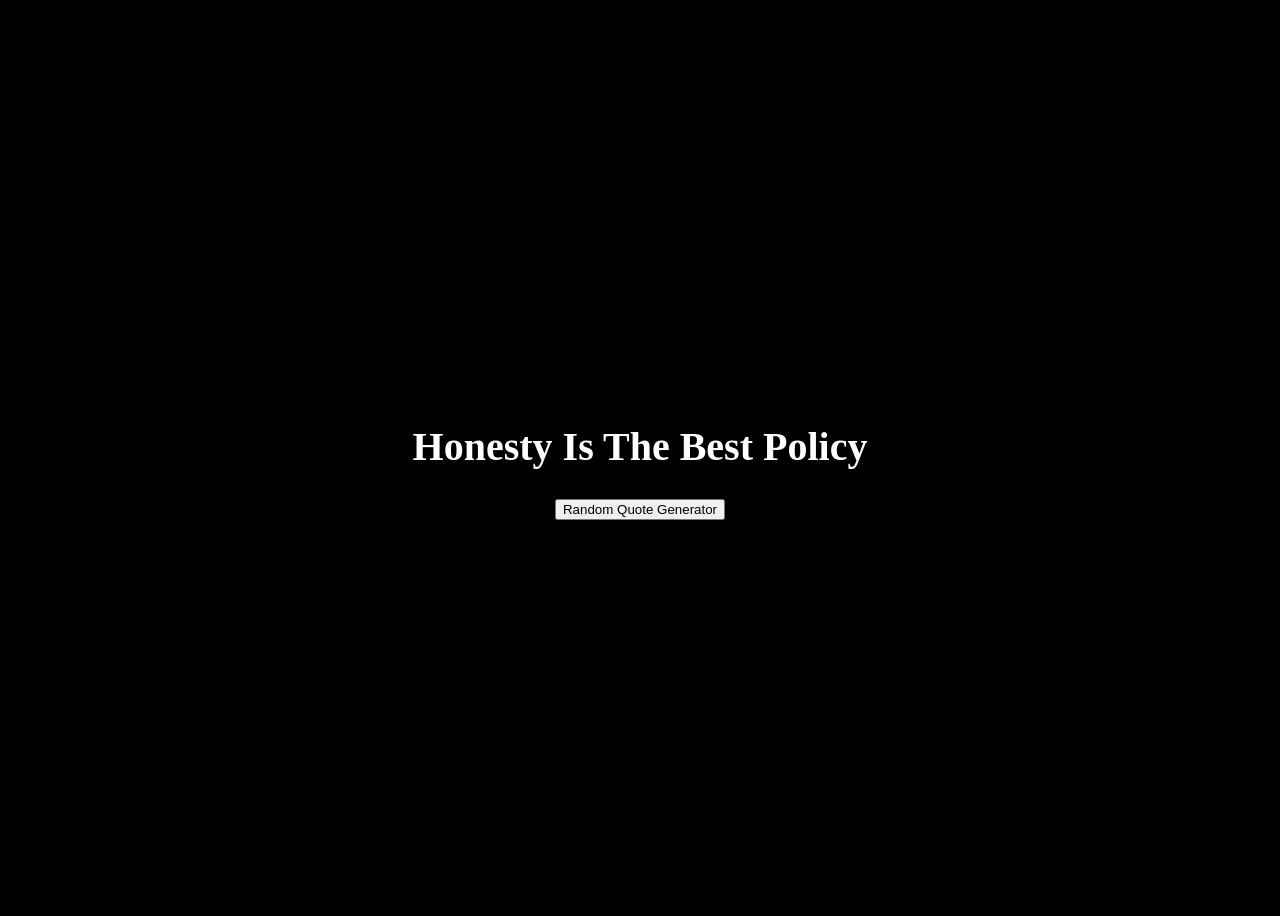
<file: project-01 [random Quote Generator]/index1.html>
<!DOCTYPE html>
<html lang="en">
<head>
  <meta charset="UTF-8">
  <meta name="viewport" content="width=device-width, initial-scale=1.0">
  <title>Random Quote Generator</title>
</head>

<body style="background-color: black; color: white; font-size: 20px; display: flex; justify-content: center; align-items: center; height: 100vh;">

  <div id="first" style="text-align: center;">
    <h1>Honesty Is The Best Policy</h1>
    <button>Random Quote Generator</button>
  </div>

  <script src="first.js"></script>
</body>
</html>
</file>
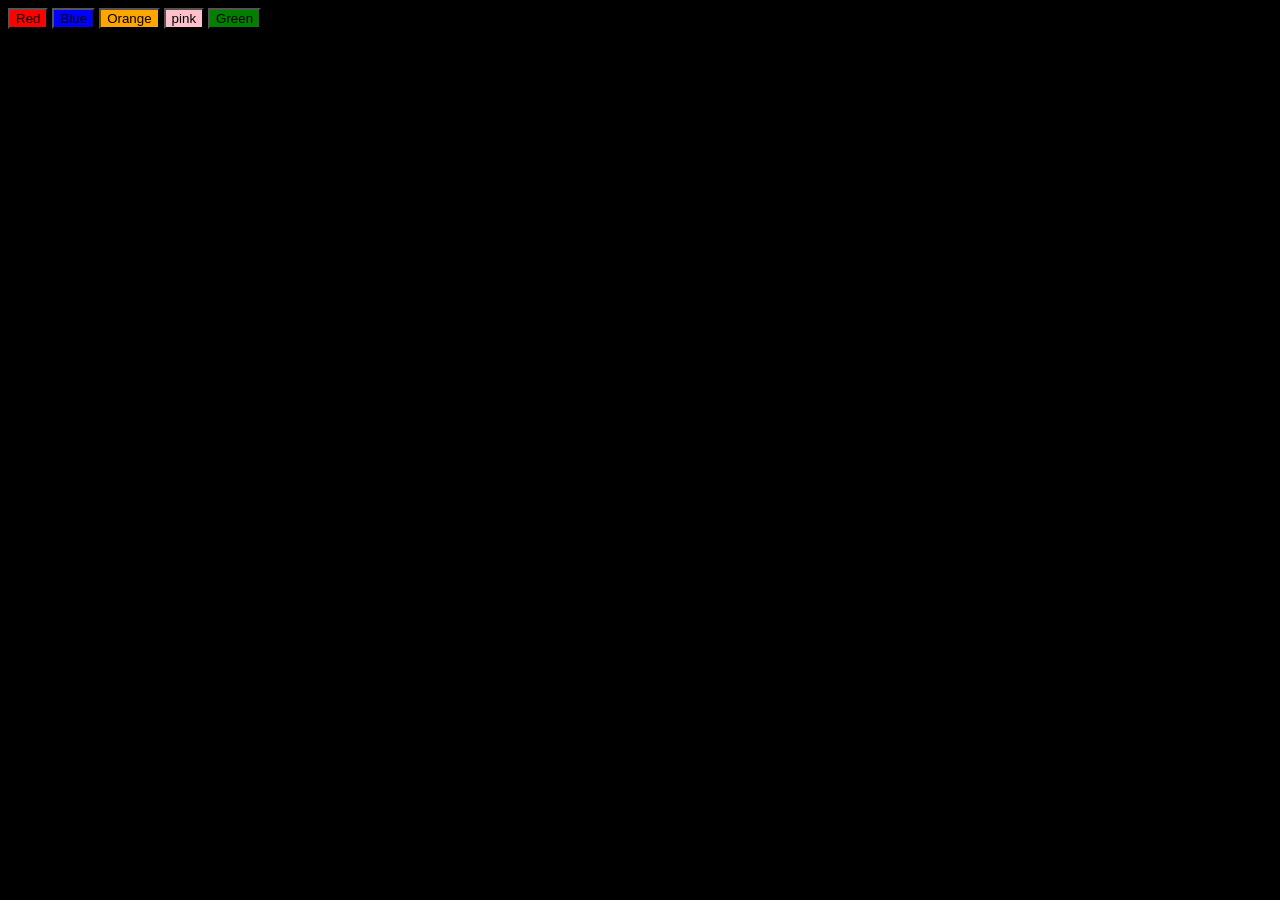
<file: project-02 [Background colour Generator]/index2.html>
<!DOCTYPE html>
<html lang="en">
<head>
  <meta charset="UTF-8">
  <meta name="viewport" content="width=device-width, initial-scale=1.0">
  <title>Document</title>
</head>
<body style="background-color: black; color: white;">
  <div id="parent">
    <button id="red" style="background-color: red;">Red</button>
    <button id="blue" style="background-color: blue;">Blue</button>
    <button id="orange" style="background-color: orange;">Orange</button>
    <button id="pink" style="background-color: pink;">pink</button>
    <button id="green" style="background-color: green;">Green</button>
  </div>

  
</body>
<script src="second.js"></script>
</html>
</file>
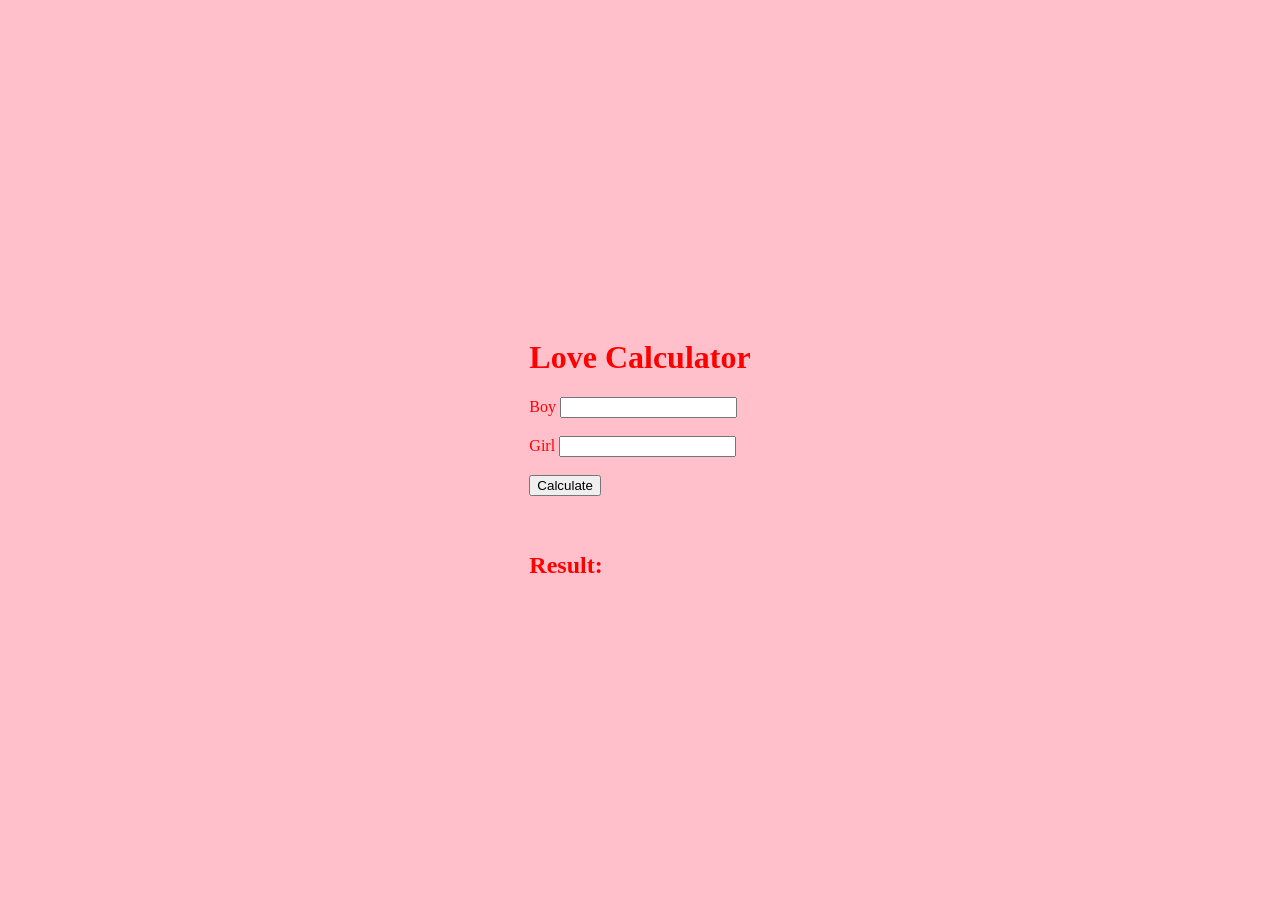
<file: project-03 [love calculator]/index3.html>
<!DOCTYPE html>
<html lang="en">
<head>
  <meta charset="UTF-8">
  <meta name="viewport" content="width=device-width, initial-scale=1.0">
  <title>Love Calculator</title>
</head>
<body style="background-color: pink; color: red; display: flex; justify-content: center; align-items: center; height: 100vh;">
  <div id="parent">
    <h1>Love Calculator </h1>
    <form>
      <label for="Boy">Boy</label>
      <input type="text" id="Boy" name="Boy" required>
      <br></br>
<label for="Girl">Girl</label>
      <input type="text" id="Girl" name="Girl" required>
      <br></br>
      <button type="submit">Calculate</button>

    </form>
    <br></br>
    <h2>Result:</h2>
  </div>

  
</body>
<script src="third.js"></script>
</html>
</file>
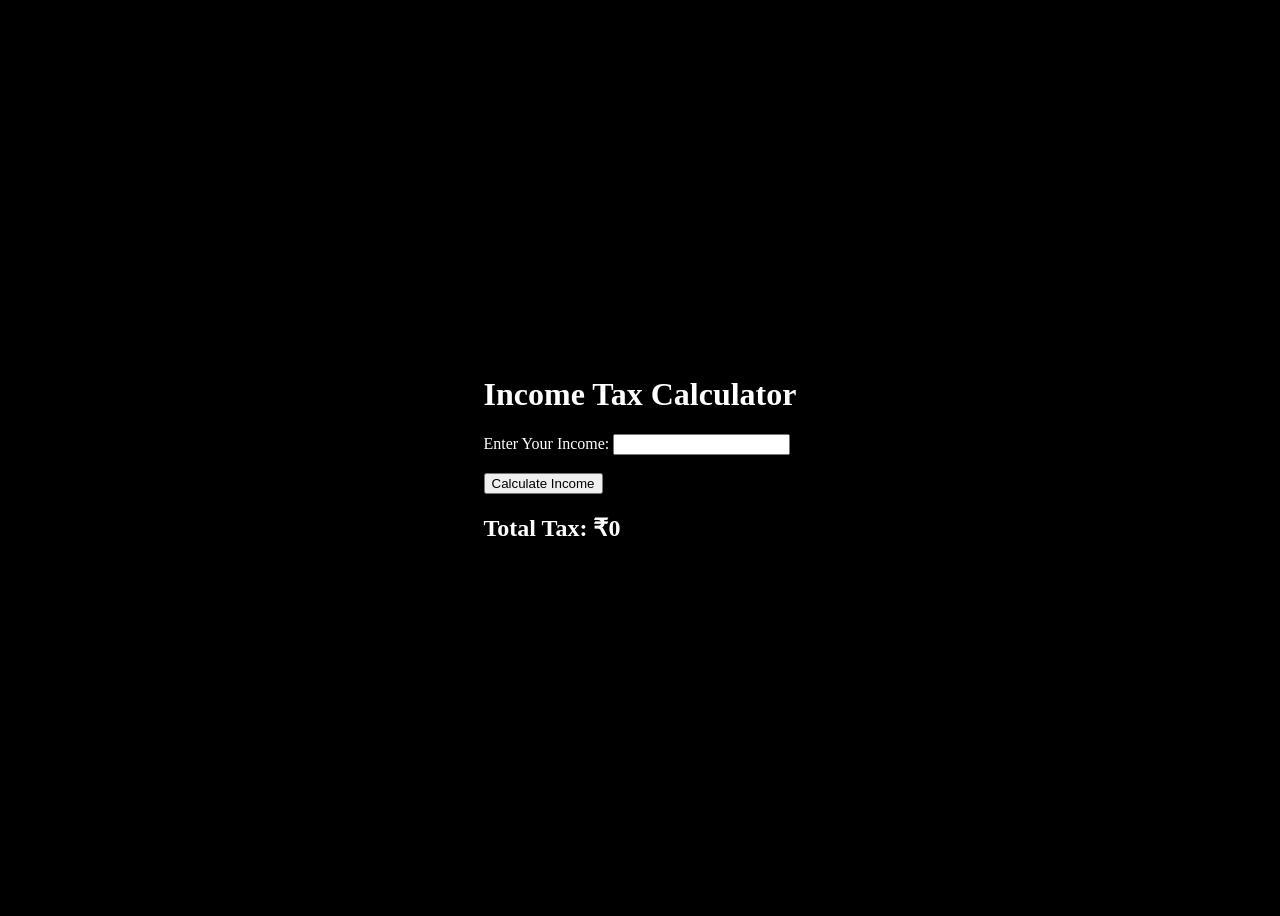
<file: project-04 [ Income Tax Calculator]/index4.html>
<!DOCTYPE html>
<html lang="en">
<head>
  <meta charset="UTF-8">
  <meta name="viewport" content="width=device-width, initial-scale=1.0">
  <title>Income Tax Calculator</title>
</head>

<body style="background-color: black; color: white; display: flex; justify-content: center; align-items: center; height: 100vh;">

  <div id="parent">
    <h1>Income Tax Calculator</h1>

    <form>
      <label for="income">Enter Your Income:</label>
      <input type="number" id="income" name="income" required min="0">
      <br><br>

      <button type="submit">Calculate Income</button>
    </form>

    <h2>Total Tax: ₹0</h2>
  </div>

  <script src="fourth.js"></script>
</body>
</html>
</file>
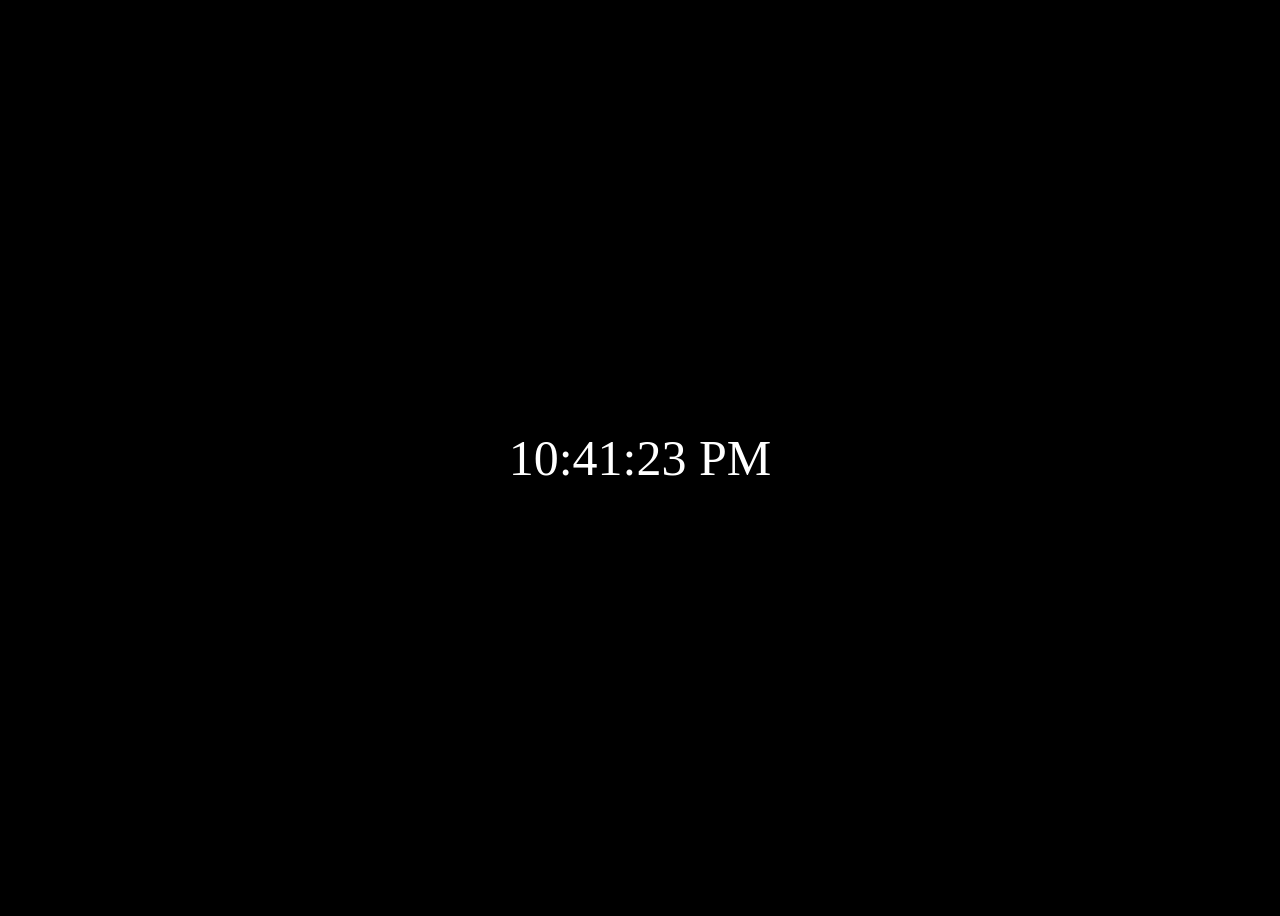
<file: project-05 [ Digital clock]/index5.html>
<!DOCTYPE html>
<html lang="en">
<head>
  <meta charset="UTF-8">
  <meta name="viewport" content="width=device-width, initial-scale=1.0">
  <title>Digital Clock</title>
</head>
<body style="background-color: black; color: white; display: flex; justify-content: center;align-items: center;height: 100vh;">
  <div id="time" style="font-size: 50px;"></div>
  
</body>
<script src="fifth.js"></script>
</html>
</file>
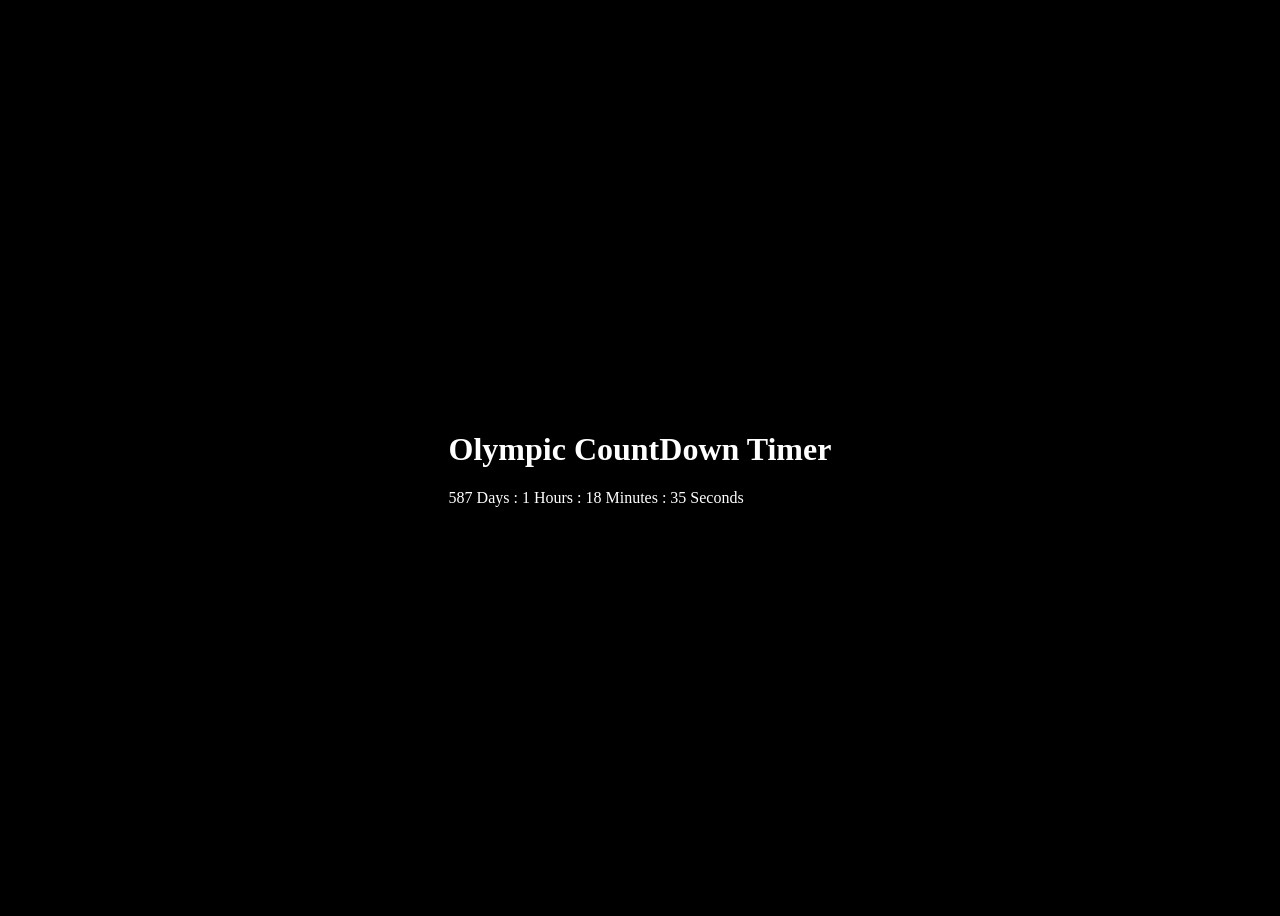
<file: project-06 [ Countdown Timer ]/index6.html>
<!DOCTYPE html>
<html lang="en">
<head>
  <meta charset="UTF-8">
  <meta name="viewport" content="width=device-width, initial-scale=1.0">
  <title>Count Down Timer</title>
</head>
  <body style="background-color: black; color: white; display: flex; justify-content: center;align-items: center;height: 100vh;">
    <div id="parent">
      <h1>Olympic CountDown Timer</h1>
      <div style="margin-top: 20px;" id="result"></div>
    </div>

  </body>
<script src="sixth.js"></script>
</html>
</file>
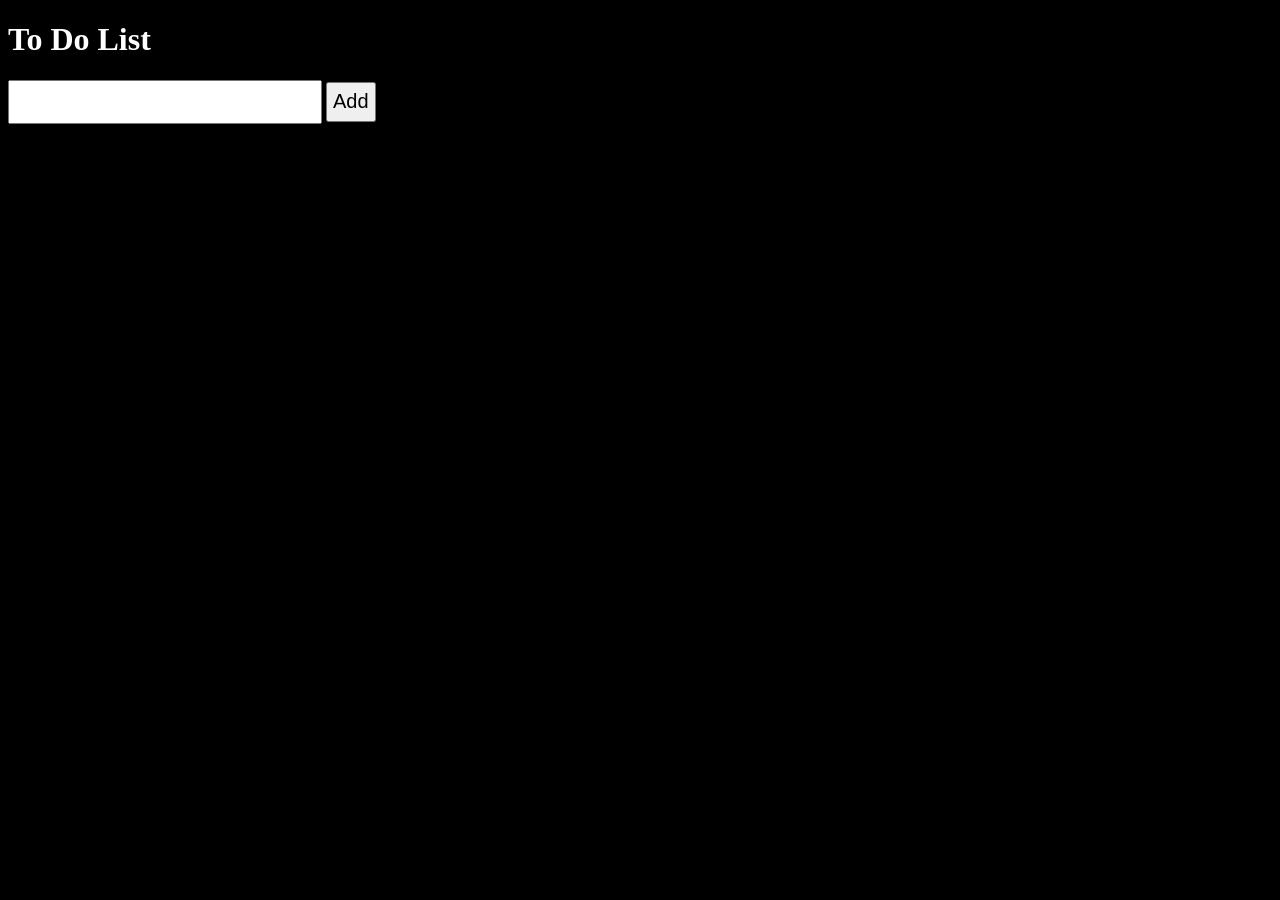
<file: project-09 [ to do list]/index9.html>
<!DOCTYPE html>
<html lang="en">
<head>
  <meta charset="UTF-8">
  <meta name="viewport" content="width=device-width, initial-scale=1.0">
  <title>To Do List</title>
</head>
<body style="background-color: black; color: white;">
  <h1>To Do List</h1>
  <form >
    <input type="text" name="task" id="task" style="width: 300px; height: 30px; padding: 5px; font-size: 20px;">
    <button type="submit" style="height: 40px; padding: 5px; font-size: 20px;">Add</button>
  </form>
  <br><br>
  <div id="allTask"></div>
  
</body>
<script src="ninth.js"></script>
</html>
</file>
